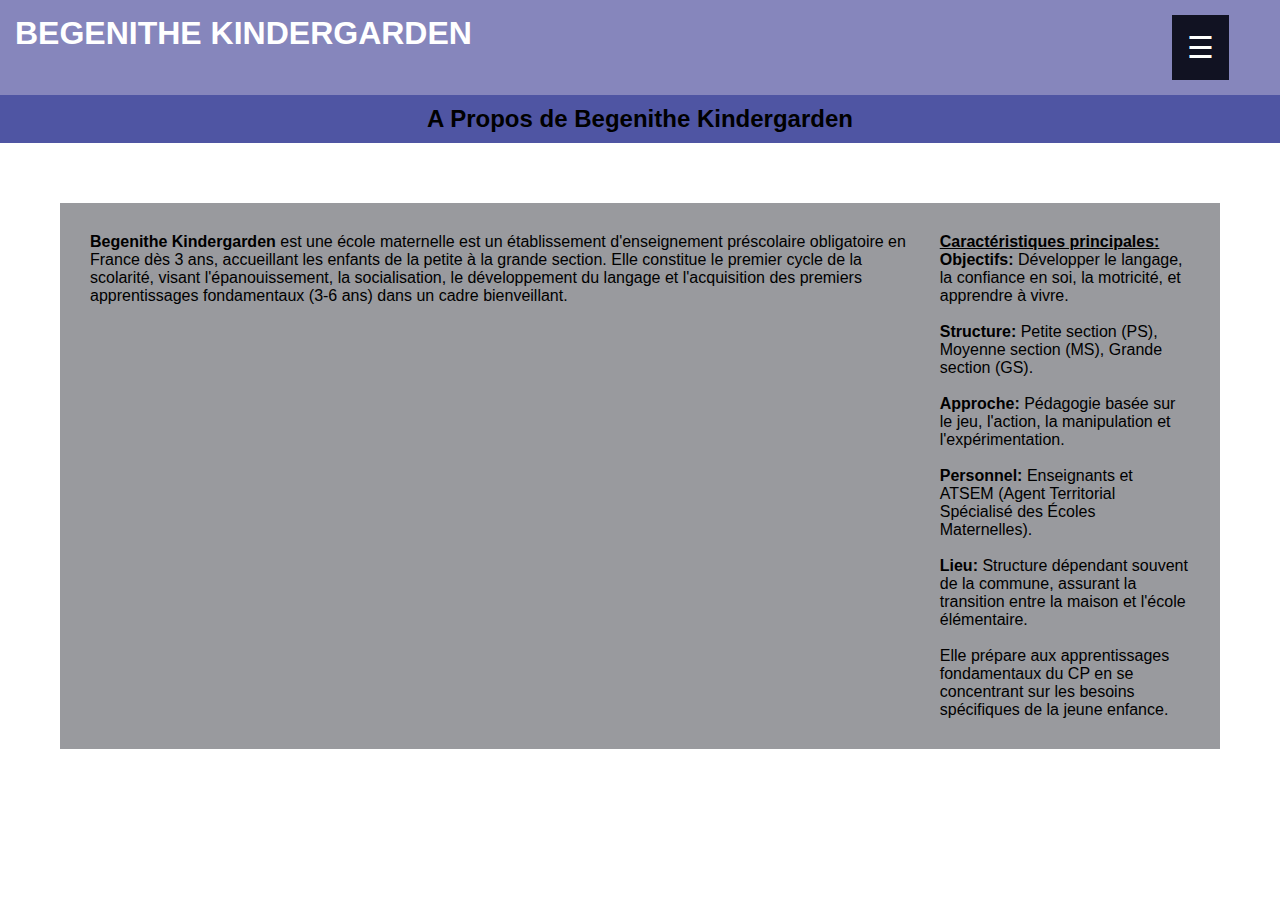
<file: beca.html>
<!DOCTYPE html>
<html lang="fr">
<head>
    <meta charset="UTF-8">
    <meta name="viewport" content="width=device-width, initial-scale=1.0">
    <title>A Propos</title>
    <link rel="stylesheet" href="style.css">
</head>
<body>
    <header>
         <div class="navbar" id="b1">
                 <div class="titre">
                     <h1>BEGENITHE KINDERGARDEN</h1>
                 </div>
                       <div class="btn" id="btntoggle">☰</div>
                       <div class="fon" id="fon"></div>
              <nav class="b2" id="b2">
                 <ul>
                     <li><a href="index.html">Accueil</a></li>
                     <li><a href="beca.html">A Propos</a></li>
                     <li><a href="becha.html">Contact</a></li>
                 </ul>
              </nav>
        </div>  
    </header>

        <div class="b4" id="b4">
            <h2>A Propos de Begenithe Kindergarden</h2>
        </div>
     <section class="Class" id="Class">
          <main>
              <div class="main" id="main">
                  <b><p>Begenithe Kindergarden</b> est une école maternelle est un établissement d'enseignement 
                    préscolaire obligatoire en France dès 3 ans, accueillant les enfants de la petite à 
                    la grande section. Elle constitue le premier cycle de la scolarité, visant
                     l'épanouissement, la socialisation, le développement du langage et l'acquisition 
                     des premiers apprentissages fondamentaux (3-6 ans) dans un cadre bienveillant. </p>
              </div>
          </main>
          <aside>
             <div class="asid" id="asid">
                <b><p><u>Caractéristiques principales:</b></u> <br>
             <b>Objectifs:</b> Développer le langage, la confiance en soi, la motricité, et apprendre à vivre. <br><br>
              <b>Structure:</b> Petite section (PS), Moyenne section (MS), Grande section (GS). <br><br>
              <b>Approche:</b> Pédagogie basée sur le jeu, l'action, la manipulation et l'expérimentation. <br><br>
              <b>Personnel:</b> Enseignants et ATSEM (Agent Territorial Spécialisé des Écoles Maternelles). <br><br>
              <b>Lieu:</b> Structure dépendant souvent de la commune, assurant la transition entre la maison et l'école élémentaire. <br><br>
              Elle prépare aux apprentissages fondamentaux du CP en se concentrant sur les besoins spécifiques de la jeune enfance. </p>
             </div>
          </aside>
     </section>
       
     <script src="script.js"></script> 
</body>
</html>
</file>
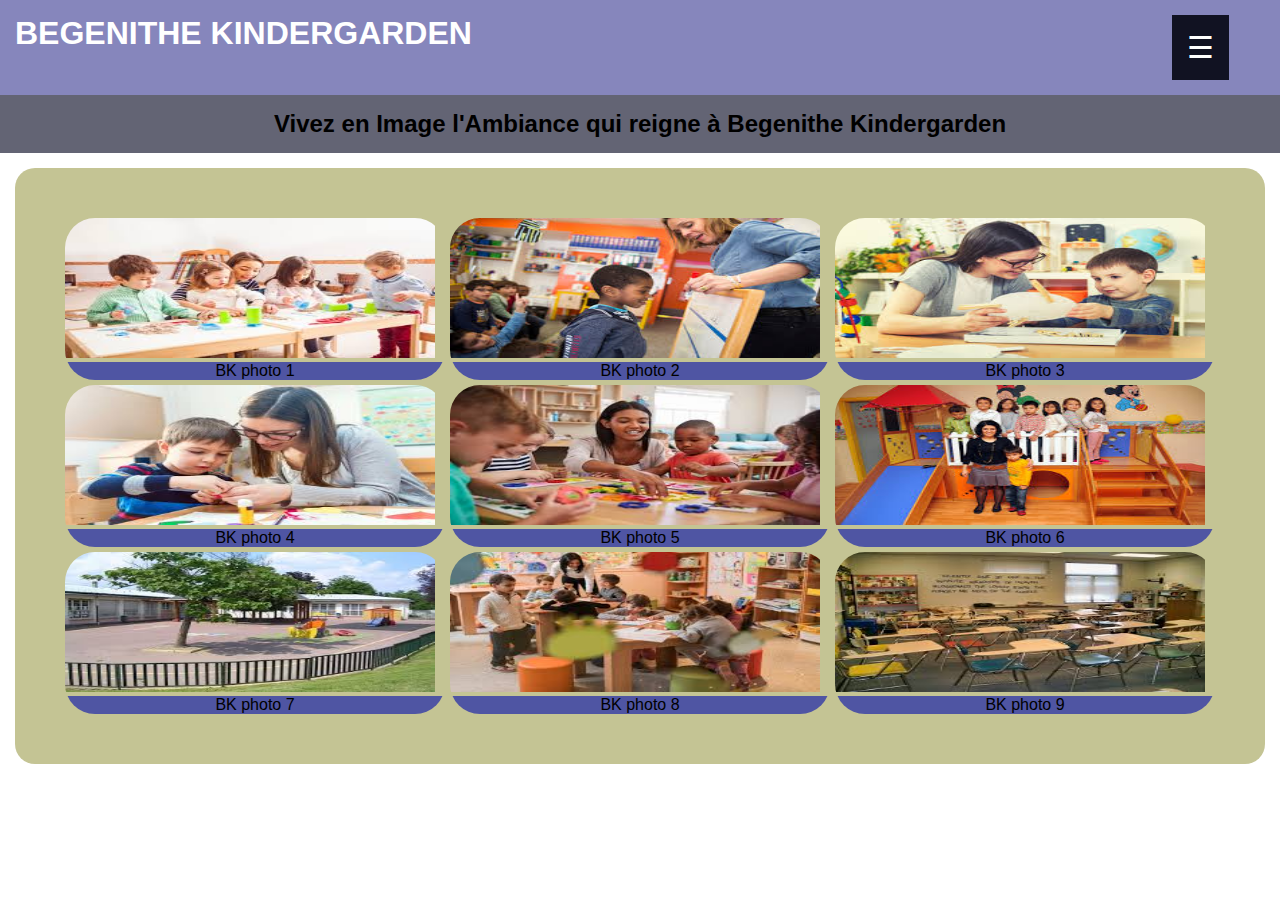
<file: becha.html>
<!DOCTYPE html>
<html lang="fr">
<head>
    <meta charset="UTF-8">
    <meta name="viewport" content="width=device-width, initial-scale=1.0">
    <title>Contact</title>
    <link rel="stylesheet" href="style.css">
</head>
<body>
         <header>
            <div class="navbar" id="b1">
                 <div class="titre">
                     <h1>BEGENITHE KINDERGARDEN</h1>
                 </div>
                       <div class="btn" id="btntoggle">☰</div>
                       <div class="fon" id="fon"></div>
              <nav class="b2" id="b2">
                  <ul>
                     <li><a href="index.html">Accueil</a></li>
                     <li><a href="beca.html">A Propos</a></li>
                     <li><a href="becha.html">Contact</a></li>
                  </ul>
              </nav>
           </div>
        </header>
             <div class="b5" id="b5">
                <b><h2>Vivez en Image l'Ambiance qui reigne à Begenithe Kindergarden</h2></b>
             </div>

        <section class="Grid" id="Grid">
             <div class="box">
                 <img src="image 1.jpg" alt="img">
                 <p>BK photo 1</p>
             </div>

              <div class="box">
                 <img src="image 2.jpg" alt="img">
                 <p>BK photo 2</p>
             </div>

               <div class="box">
                 <img src="image 3.jpg" alt="img">
                 <p>BK photo 3</p>
             </div>

             <div class="box">
                 <img src="image 4.jpg" alt="img">
                 <p>BK photo 4</p>
             </div>

             <div class="box">
                 <img src="image 5.jpg" alt="img">
                 <p>BK photo 5</p>
             </div>

             <div class="box">
                 <img src="image 6.jpg" alt="img">
                 <p>BK photo 6</p>
             </div>

             <div class="box">
                 <img src="image 7.jpg" alt="img">
                 <p>BK photo 7</p>
             </div>

             <div class="box">
                 <img src="image 8.jpg" alt="img">
                 <p>BK photo 8</p>
             </div>

              <div class="box">
                 <img src="image 9.jpg" alt="img">
                 <p>BK photo 9</p>
             </div> 
        </section>
                 
        <script src="script.js"></script>
</body>
</html>
</file>
<file: style.css>
*{
    margin: 0;
    padding: 0;
    box-sizing: border-box;
    font-family: Arial, Helvetica, sans-serif;
}
.fon{
    position: fixed;
    top: 0;
    left: 0;
    width: 100%;
    height: 100%;
    background: rgba(0, 0, 0, 0.5);
    display: none;
}
header{
    background: rgba(13, 13, 122, 0.5);
    color: #fff;
    padding: 15px;
    display: flex;
    justify-content: space-between;
    align-items: center;
    
}

.navbar{
    display: flex;
    gap: 700px;
    
}
.btn{
    font-size: 30px;
    padding: 15px;
    cursor: pointer;
    background: #111222;
    width: fit-content;
    z-index: 1001;
    display: flex;
    
    
}


.b2{
    position: fixed;
    top: 0;
    right: -20px;
    width: 200px;
    height: 60%;
    background: #636474;
    padding: 30px;
    margin: 50px;
    display: none;
    padding-top: 60px;
    transition: 0.3s;

    
}
.b2 a{
    display: flex;
    color:#111222;
    text-decoration: none;
    padding: 25px;
    margin: 20px;
   
    
    
}
.b2 a:hover{
    background-color: rgb(165, 95, 95);
    
}

.b2.active{
    display: block;
}

.btn.active{
    left: 0;
}
.fon.active{
    display: block;
}

.b3 h2 {
    padding: 15px;
    text-align: center;
    margin: 0;
    background-color: #4f55a3;
}
.b3 h2:hover{
    background-color: #999a9e;
}

.b3 img{
    width: 100%;
    height: 80vh;
    object-fit: cover;
    
}
.b3 img:hover{
    transform: scale(1.1);
}

.Grid {
    display: grid;
    grid-template-columns: 1fr 1fr 1fr;
    grid-template-rows: auto auto auto;
    gap: 5px;
    padding: 50px;
    margin: 15px;
    align-items: center;
    flex-wrap: wrap;
    background: rgb(196, 196, 148);
    border-radius: 20px;
    
}

.b5 h2{
    padding: 15px;
    text-align: center;
    background: #636474;
}
.b5 h2:hover{
background: #fff;
}

.Class {
    display: flex;
    gap: 20px;
    justify-content: center;
    padding: 30px;
    margin: 60px;
    background: #999a9e;
}

.b4 h2{
    text-align: center;
    padding: 10px;
    background: #4f55a3;
}

.b4 h2:hover{
    background: #999a9e;
}

.box {
    gap: 10px;
    overflow: hidden;
    border-radius: 30px;
    /* box-shadow: 0 4p 8px rgba(56, 166, 160, 0.5); */
    margin: 0;
    padding: 0;
}

.box img{
    width: 370px;
    height: 140px;
    
}

.box p:hover{
   background-color: #999a9e; 

}
.box p{
text-align: center;
background: #4f55a3;
}

.box img:hover{
transform: scale(1.1);
}

@media screen and (max-width:768px) {
    .navbar {
        flex-direction: column;
        align-items: center;
        gap: 10px;

    }
}

@media screen and (max-width:768px) {
    .b3{
        flex-direction: column;
        align-items: center;
        gap: 10px;
        font-size: 10px;
    }
}


@media screen and (max-width:768px) {
    .b3 img{
        max-width: 100%;
    }
}


@media screen and (max-width:768px) {
    .b4{
        flex-direction: column;
        align-items: center;
        gap: 10px;
        font-size: 10px;
    }
}

main aside{
     max-width: 100vh;
        font-size: 0.5px;
        padding: 5px;
}

@media screen and (max-width:768px) {
    .b5{
        flex-direction: column;
        align-items: center;
        gap: 10px;
        font-size: 10px;
    }
}

@media screen and (max-width:768px) {
    .Grid{
        flex-direction: column;
        align-items: center;
        gap: 10px;
        font-size: 10px;
    }
}

@media screen and (max-width:768px) {
    .Class{
        flex-direction: column;
        align-items: center;
        gap: 10px;
        font-size: 10px;

    }
}
</file>
